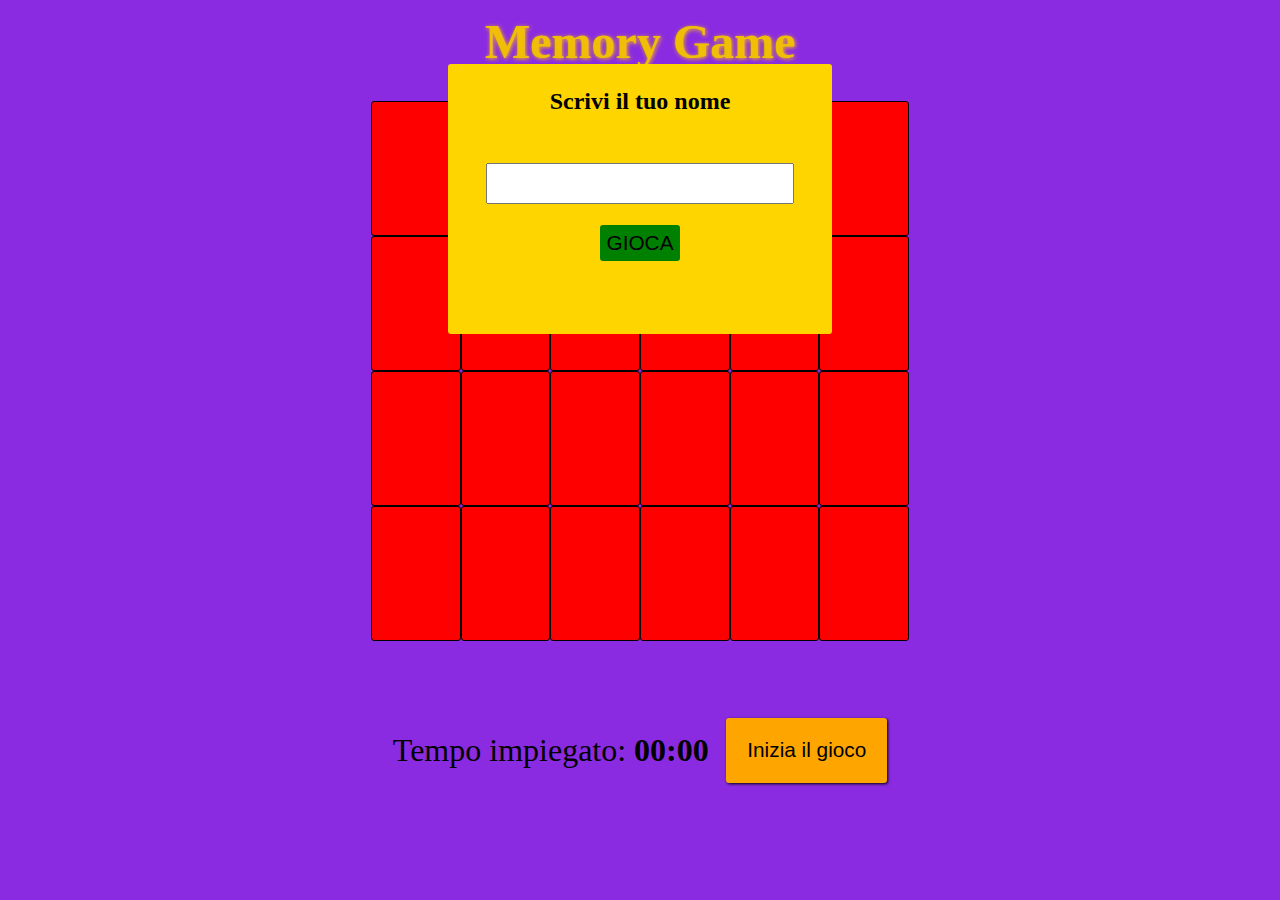
<file: index.html>
<!DOCTYPE html>
<html lang="it">
<head>
    <meta charset="UTF-8">
    <meta http-equiv="X-UA-Compatible" content="IE=edge">
    <meta name="viewport" content="width=device-width, initial-scale=1.0">
    <title>Memory</title>
    <link rel="stylesheet" href="css/style.css">
</head>
<body>
    <h1 class="vinci">Memory Game</h1>
    <div class="griglia">
        
    </div>
    <div class="dati">
        <p>Tempo impiegato: <strong class="tempo">00:00</strong></p>
        <button class="button">Inizia il gioco</button>
    </div>
    <div class="modale">
        <h2 class="complimenti">Congratulazioni George!</h2>
        <p>Hai terminato il gioco con un tempo di:</p>
        <p class="risultato"></p>
        <button class="dinuovo">Nuova partita</button>
        <a href="classifica.html"><button class="classifica">CLASSIFICA</button></a> 
        <p id="chiudi">x</p>
    </div>
    <div class="nome">
        <h2>Scrivi il tuo nome</h2>
        <form action="#">
            <input class="giocatore"type="text"/>
            <button type="submit">GIOCA</button>
        </form>
    </div>
    
    <script src="js/script.js"></script>
</body>
</html>
</file>
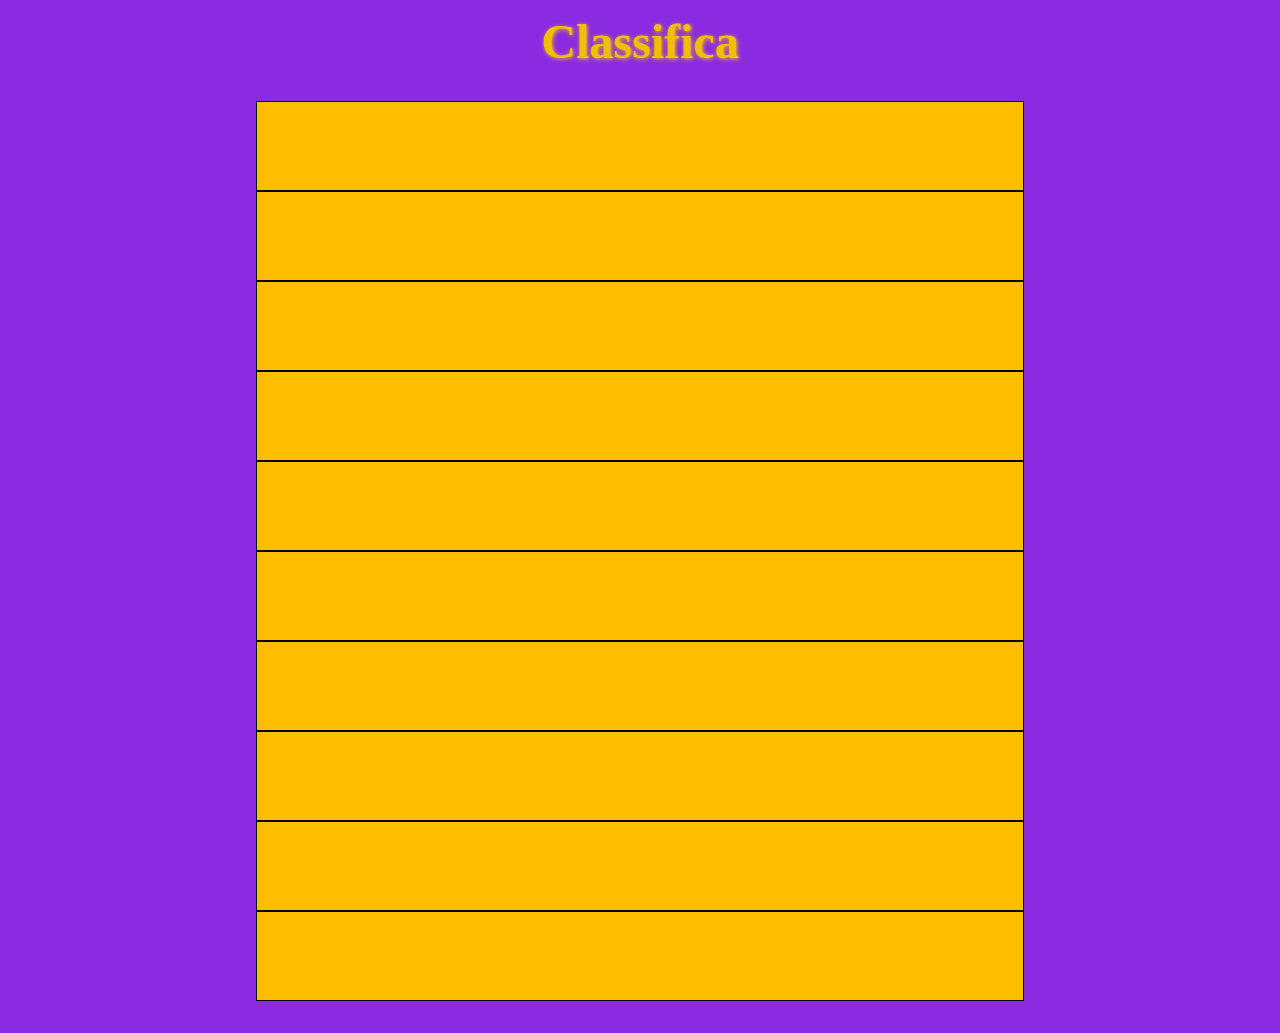
<file: classifica.html>
<!DOCTYPE html>
<html lang="en">
<head>
    <meta charset="UTF-8">
    <meta http-equiv="X-UA-Compatible" content="IE=edge">
    <meta name="viewport" content="width=device-width, initial-scale=1.0">
    <title>Classifica</title>
    <link rel="stylesheet" href="css/style.css">
</head>
<body>
    <h1 class="prova">Classifica</h1>
    <div class="tabella">
        <div class="row"></div>
        <div class="row"></div>
        <div class="row"></div>
        <div class="row"></div>
        <div class="row"></div>
        <div class="row"></div>
        <div class="row"></div>
        <div class="row"></div>
        <div class="row"></div>
        <div class="row"></div>
    </div>
    <script src="js/script.js"></script>
</body>
</html>
</file>
<file: css/style.css>
*{
    box-sizing: border-box;
    margin: 0;
    padding: 0;
}

body{
    background-color: blueviolet;
}

h1{
    font-size: 3rem;
    text-align: center;
    margin-top: 0.3em;
    color:rgb(241, 190, 6);
    text-shadow: 1px 1px 4px rgb(241, 190, 6);
}

h1:hover{
    color:red;
    cursor: pointer;
}

.griglia{
    display: flex;
    flex-wrap:wrap;
    width: 42vw;
    height: 60vh;
    margin: auto;
    margin-top: 2em;
    border-radius: 3px;
    perspective: 1000px;
}

.card{
    background-color: red;
    width: 7vw;
    height: 15vh;
    border: 1px solid black;
    border-radius: 3px;
    display: flex;
    justify-content: center;
    align-items: center;
    font-size: 3.5rem;
    cursor: pointer;
    
}

#verde{
    background-color: green;
}

.card p{
    display: none;
}



.ruota{
    transform: rotateY(180deg);
    transform-style:preserve-3d;
    transition: transform .2s;
    
}



.card:hover{
    background-color: rgb(158, 41, 41);
}


.dati{
    display: flex;
    font-size: 2rem;
    width: 40vw;
    height: 10vh;
    margin: auto;
    margin-top: 2em;
    justify-content: space-around;
    align-items: center;
    margin-bottom: 2em;
}

.dati p{
    text-align: center;

}

.dati button{
    font-size: 1.3rem;
    border: none;
    padding: 1em;
    cursor: pointer;
    background-color: orange;
    border-radius: 3px;
    box-shadow: 1px 1px 3px black;
}

.dati button:hover{
    background-color: green;
    color: white;
    
}

.modale{
    background-color: rgb(255, 196, 0);
    width: 40vw;
    border-radius: 7px;
    height: 48vh;
    position: absolute;
    top:12em;
    left:30vw;
    display:none;
    flex-direction: column;
    align-items: center;
}

#chiudi{
    font-size: 3rem;
    position: absolute;
    color: red;
    top:-2em;
    right: 0.5em;
    cursor: pointer;
}



.modale h2{
   text-align: center;
   font-size: 3rem;
   padding-top: 0.7em;
   font-family:'Gill Sans', 'Gill Sans MT', Calibri, 'Trebuchet MS', sans-serif;
}

.modale p{
    margin-top: 2em;
    font-size: 1.3rem;
    text-align: center;
    font-family:'Gill Sans', 'Gill Sans MT', Calibri, 'Trebuchet MS', sans-serif; 
}

.dinuovo{
    padding: 1em;
    width: 15vw;
    height: 5vh;
    display: flex;
    justify-content: center;
    align-items: center;
    margin: auto;
    border: none;
    border-radius: 3px;
    background-color: green;
    color:white;
    font-size: 1.3rem;
    cursor: pointer;
    margin-top: 1em;
}

.nome{
    background-color: rgb(255, 213, 0);
    width: 30vw;
    height: 30vh;
    position: absolute;
    top:4em;
    right: 35vw;
    border-radius: 3px;
    display: block;
}

.nome h2{
   text-align: center;
   margin-top: 1em;
   margin-bottom: 2em;
}

.nome input{
   font-size: 2rem;
   width: 100%;
   margin: auto;
}

.nome form{
    
    width: 80%;
    margin: auto;
    display: flex;
    flex-wrap: wrap;
    justify-content: center;
}
.nome button{
    font-size: 1.3rem;
    border: none;
    border-radius: 3px;
    background-color: green;
    margin-top: 1em;
    padding: 0.3em;
    
}

.classifica{
    background-color: red;
    color: white;
    border:none;
    padding: 1em;
    margin-bottom: 1em;
    border-radius: 3px;
}


.tabella{
    
    width: 60vw;
    height: 100vh;
    margin: auto;
    margin-top: 2em;
    margin-bottom: 2rem;
}

.row{
    background-color: rgb(255, 191, 0);
    height: 10vh;
    width: 100%;
    border: 1px solid black;
    display: flex;
    justify-content: space-between;
    align-items: center;
    padding: 0 1em;
}

.row div {
    font-size: 2rem;
}
</file>
